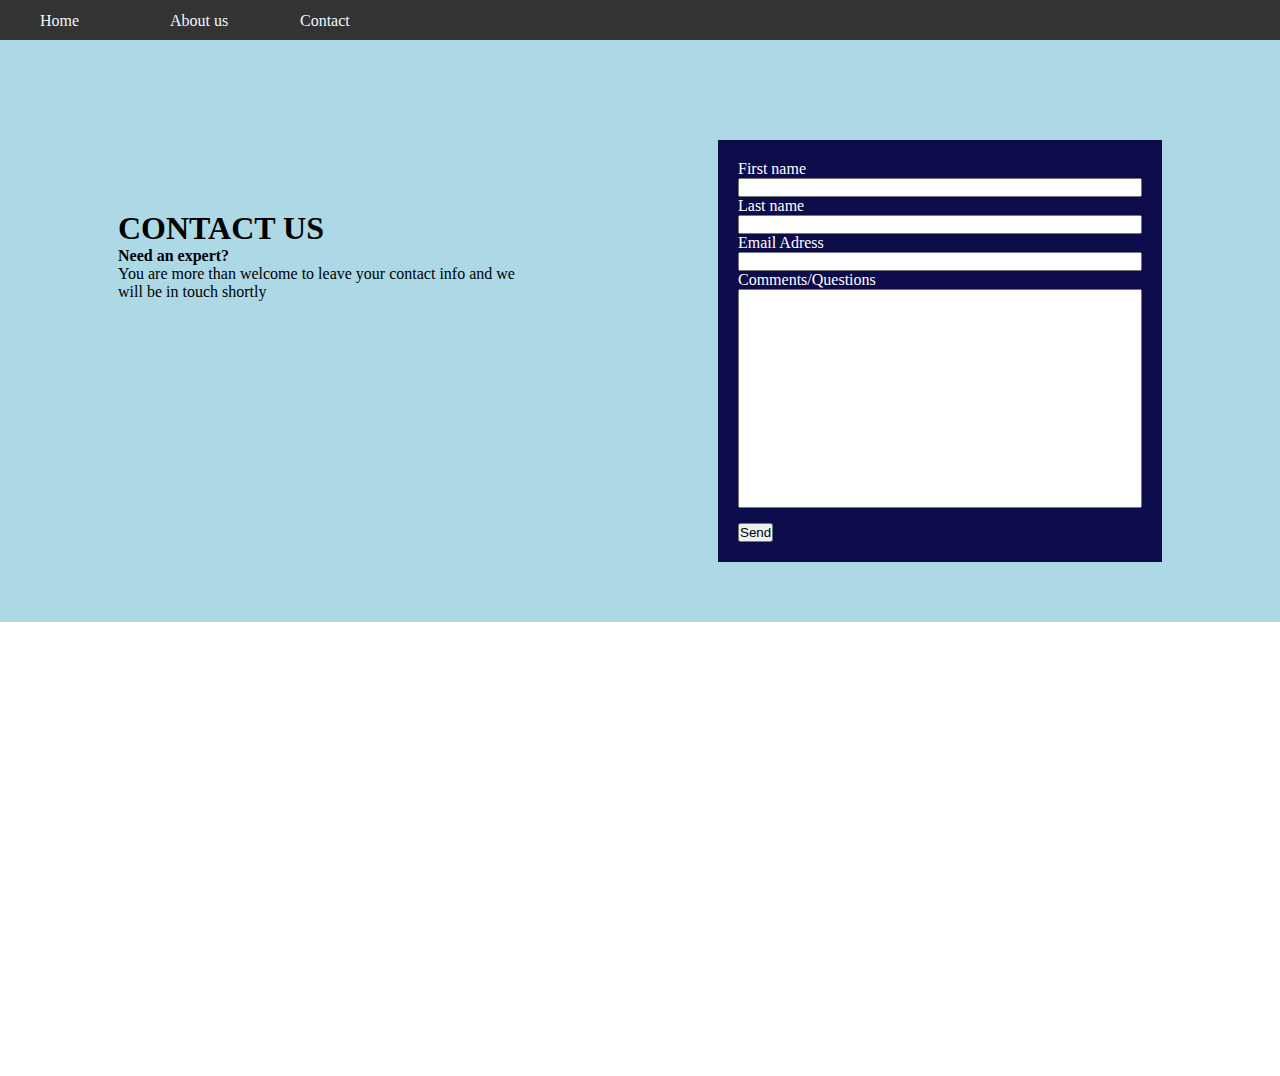
<file: chitietsanpham/contact.html>
<!DOCTYPE html>
<html lang="en">
  <head>
    <meta charset="UTF-8" />
    <meta name="viewport" content="width=device-width, initial-scale=1.0" />
    <title>Contact</title>
    <link rel="preconnect" href="https://fonts.googleapis.com" />
    <link rel="preconnect" href="https://fonts.gstatic.com" crossorigin />
    <link
      href="https://fonts.googleapis.com/css2?family=Roboto:wght@300;500;700&family=Tilt+Prism&display=swap"
      rel="stylesheet"
    />
    <link
      href="https://cdn.jsdelivr.net/npm/bootstrap@5.3.0/dist/css/bootstrap.min.css"
      rel="stylesheet"
      integrity="sha384-9ndCyUaIbzAi2FUVXJi0CjmCapSmO7SnpJef0486qhLnuZ2cdeRhO02iuK6FUUVM"
      crossorigin="anonymous"
    />
    <link rel="stylesheet" href="contact.css" />
  </head>
  <body>
    <div class="menu">
      <ul class="menu_nho">
        <li><a href="./products.html">Home</a></li>
        <li>
          <a href="about.html" target="_blank">About us</a>
        </li>
        <li>
          <a href="contact.html" target="_blank">Contact</a>
        </li>
      </ul>
    </div>

    <div id="thong-tin">
      <div id="gioi-thieu">
        <h1>CONTACT US</h1>

        <b>Need an expert?</b>
        <p>
          You are more than welcome to leave your contact info and we will be in
          touch shortly
        </p>
      </div>
      <div id="form">
        <div>
          <p>First name</p>
          <input type="text" />
        </div>
        <div>
          <p>Last name</p>
          <input type="text" />
        </div>
        <div>
          <p>Email Adress</p>
          <input type="text" />
        </div>
        <div>
          <p>Comments/Questions</p>
          <input type="text" id="Questions" />
        </div>
        <button
          style="margin-top: 15px"
          type="button"
          class="btn btn-outline-warning"
        >
          Send
        </button>
      </div>
    </div>
    <iframe
      src="https://www.google.com/maps/embed?pb=!1m18!1m12!1m3!1d3919.1559074487914!2d106.68281431056123!3d10.799368589306361!2m3!1f0!2f0!3f0!3m2!1i1024!2i768!4f13.1!3m3!1m2!1s0x317529579ec7c25f%3A0x5071370e1c517843!2sMindX%20Technology%20School%20(Phan%20X%C3%ADch%20Long)!5e0!3m2!1svi!2s!4v1687624813595!5m2!1svi!2s"
      width="100%"
      height="450"
      style="border: 0"
      allowfullscreen=""
      loading="lazy"
      referrerpolicy="no-referrer-when-downgrade"
    ></iframe>
  </body>
</html>
</file>
<file: chitietsanpham/contact.css>
* {
  padding: 0;
  margin: 0;
}
.menu {
  background: #333;
  height: 40px;
}
.menu li {
  list-style: none;
  margin-right: 10px;
  width: 120px;
}
.menu_nho {
  display: flex;
  align-items: center;
  margin-left: 30px;
  height: 100%;
}
.menu_nho li a {
  padding-bottom: 9.5px;
  padding-top: 11.5px;
  padding-right: 10px;
  padding-left: 10px;
}
.menu li :hover {
  background-color: #343;
}
.menu li ul li {
  /* display: none; */
  width: 100%;
  margin-top: 10px;
}
.menu li:hover ul li {
  display: block;
}
.menu li a {
  color: aliceblue;
  text-decoration: none;
}
.menu ul {
  padding: 0;
}
#thong-tin {
  background-color: lightblue;
  display: flex;
  justify-content: center;
  padding-top: 100px;
  padding-bottom: 60px;
}
#gioi-thieu {
  margin-right: 200px;
  width: 400px;
  margin-top: 70px;
}
#form {
  background-color: #0c0c4a;
  padding-top: 20px;
  padding-left: 20px;
  padding-right: 20px;
  padding-bottom: 20px;
}
#form p {
  color: white;
}
input[type="text"] {
  width: 400px;
}
#Questions {
  padding-bottom: 200px;
}
</file>
